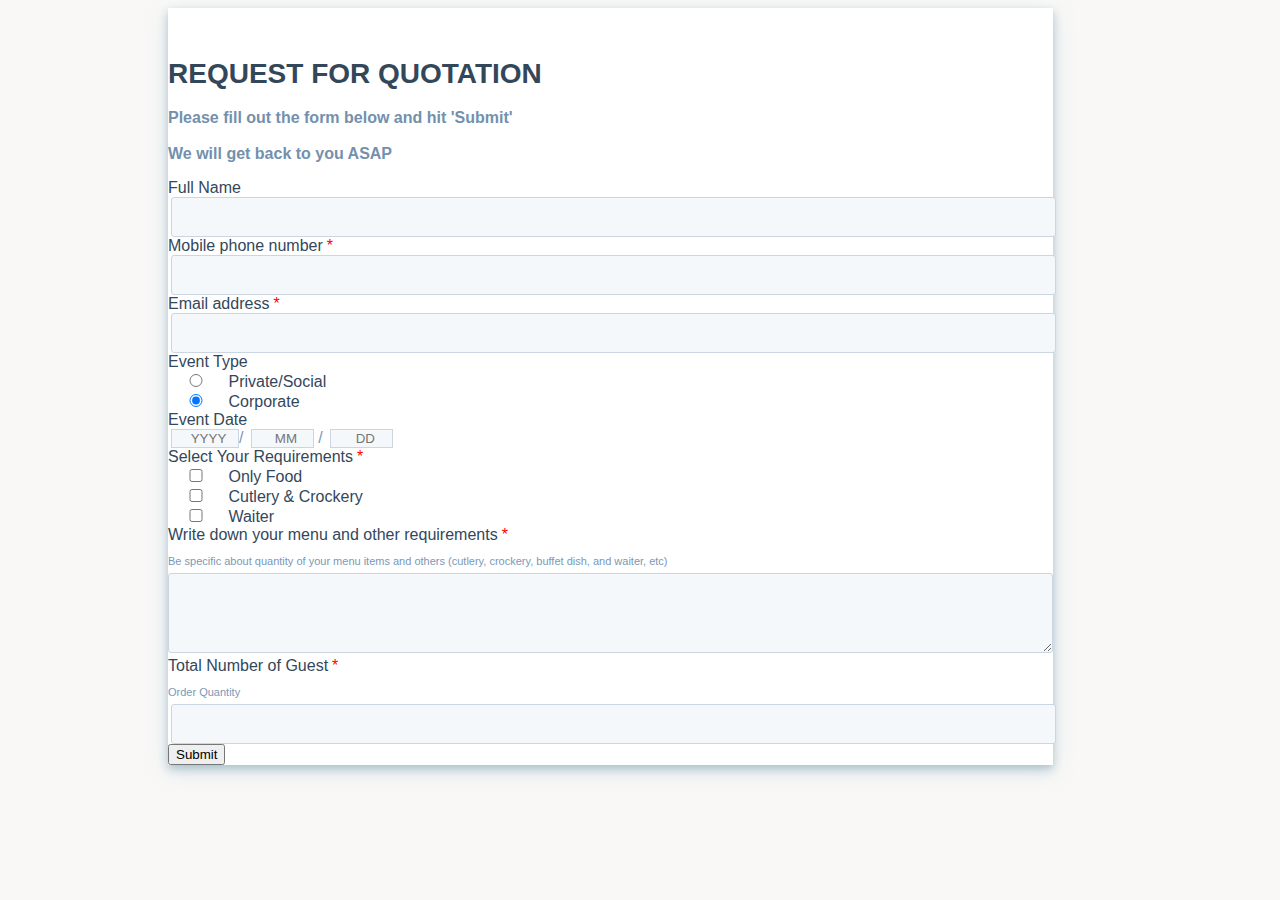
<file: form.html>
<!DOCTYPE html>
<html lang="en">

<head>
  <meta charset="UTF-8">
  <meta http-equiv="X-UA-Compatible" content="IE=edge">
  <meta name="viewport" content="width=device-width, initial-scale=1.0">
  <title>Form</title>
  <link href="https://cdn.jsdelivr.net/npm/bootstrap@5.2.2/dist/css/bootstrap.min.css" rel="stylesheet"
    integrity="sha384-Zenh87qX5JnK2Jl0vWa8Ck2rdkQ2Bzep5IDxbcnCeuOxjzrPF/et3URy9Bv1WTRi" crossorigin="anonymous">
  <link rel="stylesheet" href="style.css">
  <style>
    .date {
      width: 50px;
      text-align: center;
      color: #33475b;
      background-color: #f5f8fa;
      border: 1px solid #cbd6e2;
    }

    .compulsary:after {
      margin-left: 4px;
      color: red;
      content: "*";
    }

    #text-some {
      height: 80px;
      color: #33475b;
      background-color: #f5f8fa;
      border: 1px solid #cbd6e2;
    }

    .form-control {
      display: inline-block;
      width: 100%;
      height: 40px;
      padding: 9px 10px;
      font-size: 16px;
      font-weight: 400;
      line-height: 22px;
      color: #33475b;
      background-color: #f5f8fa;
      border: 1px solid #cbd6e2;
      box-sizing: border-box;
      border-radius: 3px;
    }

    .top {
      width: 100%;
      margin-bottom: 3px;
      line-height: normal;
      font-size: 14px;
      color: #33475b;
      font-weight: bold;
    }

    .form-head {
      display: block;
      font-size: 2em;
      margin-block-start: 0.67em;
      margin-block-end: 0.67em;
      margin-inline-start: 0px;
      margin-inline-end: 0px;
      margin-top: 20px;
      font-weight: bold;
    }

    .small-letter {
      margin-bottom: 6px;
      color: #7c98b6;
      font-size: 11px;
    }
    .error{
      position: absolute;
      color: red;
      margin-bottom: 20px;
    }
  </style>
</head>

<body>
  <section class="m-5">
    <div class=" form-fill">
      <div class="text-center top">
        <h1 class="form-head">REQUEST FOR QUOTATION</h1>
        <p style="color: #7390ad; font-size: 16px;">Please fill out the form below and hit 'Submit' <br> <br>
          We will get back to you ASAP</p>
      </div>
      <div>
        <form class="m-5">
          <div class="mb-3">
            <label for="exampleInputFullname" class="form-label">Full Name</label>
            <input type="text" class="form-control" id="exampleInputFullname" aria-describedby="FullnameHelp">

          </div>
          <div class="mb-3">
            <label for="exampleInputmobile" class="form-label compulsary">Mobile phone number</label>
            <input type="text" class="form-control" id="exampleInputmobile" onkeyup="validMobile()">
            <span class="error" id="number-error"></span>
          </div>
          <div class="mb-3 mt-5">
            <label for="exampleInputEmail1" class="form-label compulsary">Email address</label>
            <input type="email" class="form-control" id="exampleInputEmail1" aria-describedby="emailHelp" onkeyup="validEmail()">
            <span class="error" id="email-error"></span>
          </div>
          <label for="exampleInputEvent" class="form-label mt-5">Event Type</label>
          <div>
            <div class="form-check">
              <input class="form-check-input" type="radio" name="flexRadioDefault" id="flexRadioDefault1">
              <label class="form-check-label" for="flexRadioDefault1">
                Private/Social
              </label>
            </div>
            <div class="form-check">
              <input class="form-check-input" type="radio" name="flexRadioDefault" id="flexRadioDefault2" checked>
              <label class="form-check-label" for="flexRadioDefault2">
                Corporate
              </label>
            </div>
          </div>
          <label for="exampleInputDate" class="form-label mt-3">Event Date</label>
          <div style="color:#7c98b6 ;">

            <input type="text" id="date" name="date" class="date form-label" style="width:55px ;" placeholder="YYYY"><span
              class="ms-1">/</span>
            <input type="text" id="date" name="date" class="date form-label" placeholder="MM"> <span>/</span>
            <input type="text" id="date" name="date" class="date form-label" placeholder="DD">
          </div>
          <label for="exampleInputDate" class="form-label mt-3 compulsary">Select Your Requirements</label>
          <div >
            <div class="form-check">

              <input class="form-check-input" type="checkbox" value="" id="flexfood " >
              <label class="form-check-label" for="flexfood"> 
                Only Food
              </label>
            </div>
            <div class="form-check">
              <input class="form-check-input" type="checkbox" value="" id="flexCheckChecked">
              <label class="form-check-label" for="flexCheckChecked">
                Cutlery & Crockery
              </label>
            </div>
            <div class="form-check">
              <input class="form-check-input" type="checkbox" value="" id="flexwaiter" >
              
              <label class="form-check-label" for="flexwaiter">
                Waiter
              </label>

            </div>
          
          </div>
          <div class="mt-4">
            <label for="requirement" class="mt-3 compulsary">Write down your menu and other requirements</label>
            <p class="small-letter">Be specific about quantity of your menu items and others (cutlery, crockery, buffet
              dish, and waiter, etc)</p>
            <textarea name="text-some" id="text-some" class="w-100 form-control" cols="30" rows="10"onkeyup="validBox()"></textarea>
           
          </div> <span class="error" id="box-error"></span>
          <div class="mt-4">
            <label for="total" class="compulsary mt-3">Total Number of Guest</label>
            <p class="small-letter">Order Quantity</p>
            <input type="text" class="form-control" onkeyup="validTotal()" id="totalguest">
            <span class="error" id="total-error"></span>
          </div>
          <button type="submit" class="btn btn-danger my-5 px-4">Submit</button>
        </form>
      </div>
    </div>
  </section>
<script src="script.js"></script>

  <script src="https://cdn.jsdelivr.net/npm/bootstrap@5.2.2/dist/js/bootstrap.bundle.min.js"
    integrity="sha384-OERcA2EqjJCMA+/3y+gxIOqMEjwtxJY7qPCqsdltbNJuaOe923+mo//f6V8Qbsw3"
    crossorigin="anonymous"></script>
</body>

</html>
</file>
<file: style.css>
/* @import url('https://fonts.googleapis.com/css2?family=Poppins:wght@500&display=swap'); */
body {
  font-family: 'Poppins', sans-serif;
  background-color: #f9f8f7;
  ;
}

/* nav */
nav {
  width: 100%;
  height: 90px;
  font-family: alegreya, serif;
  font-size: medium;
}

.logo {
  height: 290px;
  margin-right: 100px;
  margin-bottom: 10px;

}

/* background image nav */
.home-img {
  background-image: url(images/banner/home.jpg);
}

.service-img {
  background-image: url(images/banner/banner3.png);
}

.menu-img {
  background-image: url(images/pic.png);
}

.price_list-img {
  background-image: url(images/corporate.png);
}

.shop-img {
  background-image: url(images/banner/shop.png);
}

.slide-1 {
  /* background-image: url(images/banner/desh-catering-itemized-price-list-dhaka.jpg); */
  background-position: center center;
  background-repeat: no-repeat;
  background-size: cover;
  transition: background .3s, border .3s, border-radius .3s, box-shadow .3s;
  transition-duration: 0.3s, 0.3s, 0.3s, 0.3s;
  transition-timing-function: ease, ease, ease, ease;
  transition-delay: 0s, 0s, 0s, 0s;
  transition-property: background, border, border-radius, box-shadow;
  position: relative;
  background-attachment: fixed;

}

.bannerBlackOverlay {
  min-height: 100vh;
  width: 100%;
  background: rgba(0.2, 0, 0, 0.3);
  display: flex;
  align-items: center;
  justify-content: center;
  flex-direction: column;
}

.bannerTitle {
  font-weight: 1000;
  font-size: 100px;
  color: #fff;
  text-align: center !important;
  position: relative;
}

.bannerBtn {
  background-color: #08af57;
  padding: 20px 40px;
  margin-bottom: 20px;
  font-size: 20px;
  font-weight: 600;
}

.cate-name {
  color: #f4cd78;
  font-family: alegreya sans, Sans-serif;
  font-size: 58px;
  font-weight: 600;
  text-transform: uppercase;
  line-height: 1.3em;
  letter-spacing: .5px;
  margin-top: 200px;
}

/* index */

.pri-cate {
  position: relative;
  height: 100%;
  width: 100%;
  background: rgba(79, 79, 79, 0.5);
  display: flex;
  align-items: center;
  justify-content: center;
  flex-direction: column;
}

.pri-cate>div {
  font-weight: 1000;
  font-size: 10px;
  color: #fff;
  text-align: center !important;
  position: relative;
}


.cate-name2 {

  color: #fff;
  font-family: alegreya sans sc, Sans-serif;
  font-size: 35px;
  font-weight: 600;
  text-transform: uppercase;
  font-style: oblique;
  line-height: 1.2em;
  letter-spacing: 2.9px;
  margin-top: 50px;

}

.card-img-overlay>h3 {
  color: #ffce42;
  font-family: open sans, Sans-serif;
  font-size: 50px;
  font-weight: 550;
}

.card-img-overlay>p {
  text-align: center;
  color: #fff;
  font-size: 25px;
  font-weight: 300;
  line-height: 1.8em;
  margin-top: 40px;
  margin-bottom: 40px;
}

.home-container {
  margin-top: 40px;
  text-align: center;

}

.home-container>div>h2 {
  padding: 40px;
  font-size: 2.5em;
  font-weight: 700;
  font-family: alegreya, serif;
  color: #0f434c;
}

.service {
  width: 600px;
  height: 610px;
  background-image: url(images/event.jpg);
  background-position: center center;
  background-repeat: no-repeat;
  background-size: cover;
  position: relative;
}

.feature {
  margin: 40px;
}

.card-title {
  font-size: 20px;
  font-weight: 600;
}

.card-text {
  color: #54595f;
  font-size: 18px;
}

.footer-head>h2 {
  color: #fff;
  font-family: alegreya sans sc, Sans-serif;
  font-size: 25px;
  font-weight: 700;
  text-transform: uppercase;
  letter-spacing: 1px;
  margin-bottom: 25px;
}

.footer-head>p {
  font-family: open sans, Sans-serif;
  font-size: 20px;
  font-weight: 400;
}

.icon>img {
  width: 50px;
  height: 50px;
  justify-content: space-between;
}

.client {
  background-color: rgb(238, 181, 106);
  padding: 30px;
}


.client-block {
  height: 180px;
  width: 200px;
  background-color: rgba(58, 58, 58, .7803921568627451);
  display: inline-block;
  margin: 7px;
  border-radius: 6px;
}

.client-block img {
  width: 160px;
  height: 120px;
  margin-top: 30px;


}

/* form */
.form-fill {
  width: 70%;
  background: #fff;
  box-shadow: 0 4px 8px 0 rgb(53 105 128 / 30%), 0 6px 20px 0 rgb(165 200 213 / 41%);
  margin-left: 160px;
  padding-top: 30px;
  color: #33475b;
}

/* price-list */

.price {

  width: 500px;

}

/* ul{
    margin-left: 170px;
} */

.img-height {
  height: 550px;
}

/* footer */
footer {
  background-color: #54595f;
  color: white;
  height: 350px;
  align-self: center;
  padding: 50px;
}

.footer-head>h2 {
  color: #fff;
  font-family: alegreya sans sc, Sans-serif;
  font-size: 25px;
  font-weight: 700;
  text-transform: uppercase;
  letter-spacing: 1px;
  margin-bottom: 25px;
}

.footer-head>p {
  font-family: open sans, Sans-serif;
  font-size: 20px;
  font-weight: 400;
}

.icon>img {
  width: 50px;
  height: 50px;
  justify-content: space-between;
}

/* service */
.Private {
  background-color: #F4CD78;
  height: 320px;
  width: 100%;
  padding-top: 60px;
}

.Birthday {
  background-image: url(images/service/Birthday.png);
  min-height: 100vh;
  width: 100%;
  background-size: cover;
  background-position: 50%;
  background-repeat: no-repeat;
  background-size: cover;

}

.wedding {
  background-image: url(images/service/wedding.png);
  min-height: 100vh;
  width: 100%;
  background-size: cover;
  background-position: 50%;
  background-repeat: no-repeat;
  background-size: cover;
}

.family {
  background-image: url(images/service/family.png);
  min-height: 100vh;
  width: 100%;
  background-size: cover;
  background-position: 50%;
  background-repeat: no-repeat;
  background-size: cover;
}

.conference {
  background-image: url(images/service/conference.png);
  min-height: 100vh;
  width: 100%;
  background-size: cover;
  background-position: 50%;
  background-repeat: no-repeat;
  background-size: cover;
}

.small {
  background-image: url(images/service/social.png);
  min-height: 100vh;
  width: 100%;
  background-size: cover;
  background-position: 50%;
  background-repeat: no-repeat;
  background-size: cover;
}

.cafe {
  background-image: url(images/service/cafe.png);
  min-height: 100vh;
  width: 100%;
  background-size: cover;
  background-position: 50%;
  background-repeat: no-repeat;
  background-size: cover;
}

.service-item {
  height: 570px;
  width: 610px;
  background-color: antiquewhite;
  /* margin-left: auto;
 margin-right: 30px; */
  opacity: 0.8;
}

.Private>h1 {
  font-size: 50px;
  font-weight: 500;
  color: #0F434C;
  font-family: alegreya, serif;
}

.Private>p {
  margin-top: 30px;
  font-size: 25px;
  color: #000;

}

.service-item>h1 {
  font-size: 50px;
  color: #082b31;
  font-family: open sans, Sans-serif;
  line-height: 1;
  font-weight: 900;

}

.service-item>p {
  font-size: 25px;
  color: #54595f;
  line-height: 1.7em;
  margin-bottom: 40px;
}

/* menu */

.menu {
  display: grid;
  grid-template-columns: auto auto auto;
  margin-left: 50px;
  margin-right: 50px;
}

.menu-head {
  background-color: #F4CD78;
  color: #0F434C;
  font-family: alegreya, Sans-serif;
  font-weight: bold;
}

.menu-head>h4 {
  font-size: 25px;
  font-weight: 600;
  color: #0F434C;
  margin-top: 20px;
}

.menu-head>p {
  font-size: 15px;
  font-weight: 400;
  color: #fff;
  padding: 0;
}

.card-body {
  background: #ece9e3;
}

tr {
  border-color: rgb(199, 204, 204);
  border-spacing: 0px 45px;
}

.table {
  border-collapse: separate;
}

/* price-list */
.Price-menu {
  display: grid;
  grid-template-columns: auto auto;
  grid-gap: 60px;

  justify-content: center;
  margin-top: 50px;

  font-family: "Montserrat", Sans-serif;

}

.price-head {
  margin-top: 70px;
  display: flex;
  justify-content: center;
  color: #23A455;
  font-family: "Alex Brush", Sans-serif;
  font-style: italic;
  font-size: 50px;
  margin-bottom: 70px;

}

.price-hr {
  height: 1px;
  width: 430px;
  background-color: #23A455;
  margin: 22px 0 4PX 4PX;

}

.price-h1 {
  color: #23A455;

  font-family: "Lucida Handwriting";
  /* font-family:'Franklin Gothic Medium', 'Arial Narrow', Arial, sans-serif,itela; */
  font-size: 30px;
}

.price {
  margin-bottom: 2px;
  width: 400px;
  margin-bottom: 40px;
}

.price>div>div>h5 {

  font-size: 16px;
  font-weight: 530;
  color: black;
  font-family: "Montserrat", Sans-serif;

}

.price>p {
  color: #54595F;
  width: 390px;
  font-size: 14px;
}

.price-foot>sup>h3 {
  font-size: 15px;

}

.price-foot {
  font-size: 18px;
}

.mt-n1 {
  margin-top: -1.14rem;
}

/* login */
.login {
  max-width: 1140px;
  margin-right: auto;
  margin-left: auto;
}

.loginFormMainDiv {
  display: flex;
  justify-content: center;

  align-items: center;
  min-height: 100vh;
  width: 100%;
}

.loginFormDiv {
  flex-direction: column;
  box-shadow: 0 1px 4px rgb(0 0 0 / 16%);
  width: 60%;
}

.loginFormDiv,
.loginFormMainDiv {
  display: flex;
  justify-content: center;
}

.loginForm__title {
  text-align: center;
  margin: 5% 0;
  text-transform: uppercase;
  font-weight: 700;
  font-size: 2rem;

}

.loginForm {
  padding: 0 10% 10%;
  width: 100%;
  display: flex;
  justify-content: center;
  flex-direction: column;
}

.form-floating {
  position: relative;
  
}

.registrationForm__title {
  text-align: center;
  margin: 5% 0;
  text-transform: uppercase;
  font-weight: 700;
  font-size: 2rem;
}

.registrationForm {
  padding: 0 10% 10%;
  width: 100%;
  display: flex;
  justify-content: center;
  flex-direction: column;
}

/* shop */
.food-list>div>a {
  margin: 2px;
  font-weight: 600;
}

.food-image {
  width: 150px;
  text-align: center;
}

.food-name {
  width: 600px;

}

.food-name>h5 {
  padding-left: 15px;
  color: #021d33;
  font-weight: bold;
  font-size: 100%;
}

.product_description>ul>li {
  font-size: 90%;
  font-weight: 100;
  line-height: 30px;
}

.food-price {
  width: 100px;
  text-align: center;
  font-weight: bold;
  font-size: 100%;

}

.food-quantity {
  width: 100px;
  text-align: center;
}

.food-card {
  width: 150px;
  text-align: center;
}

.shop-row {
  vertical-align: middle;
  text-align: left;
  border-collapse: collapse;
}

.food-head,
th {
  background-color: #e7bb64 !important;
  color: #656f76 !important;
  font-size: 14px;
  border: 0px !important;
  line-height: 1.7em;
  font-weight: bold;

}

th,
td {

  border: 2px solid white;
}

.quantity,
input {
  width: 50px;
  margin-left: 3px;
  padding-left: 9px;
}

/* fqa */
.faq {
  height: 60px;
  margin-top: 80px;
  margin-bottom: 80px;
}
</file>
